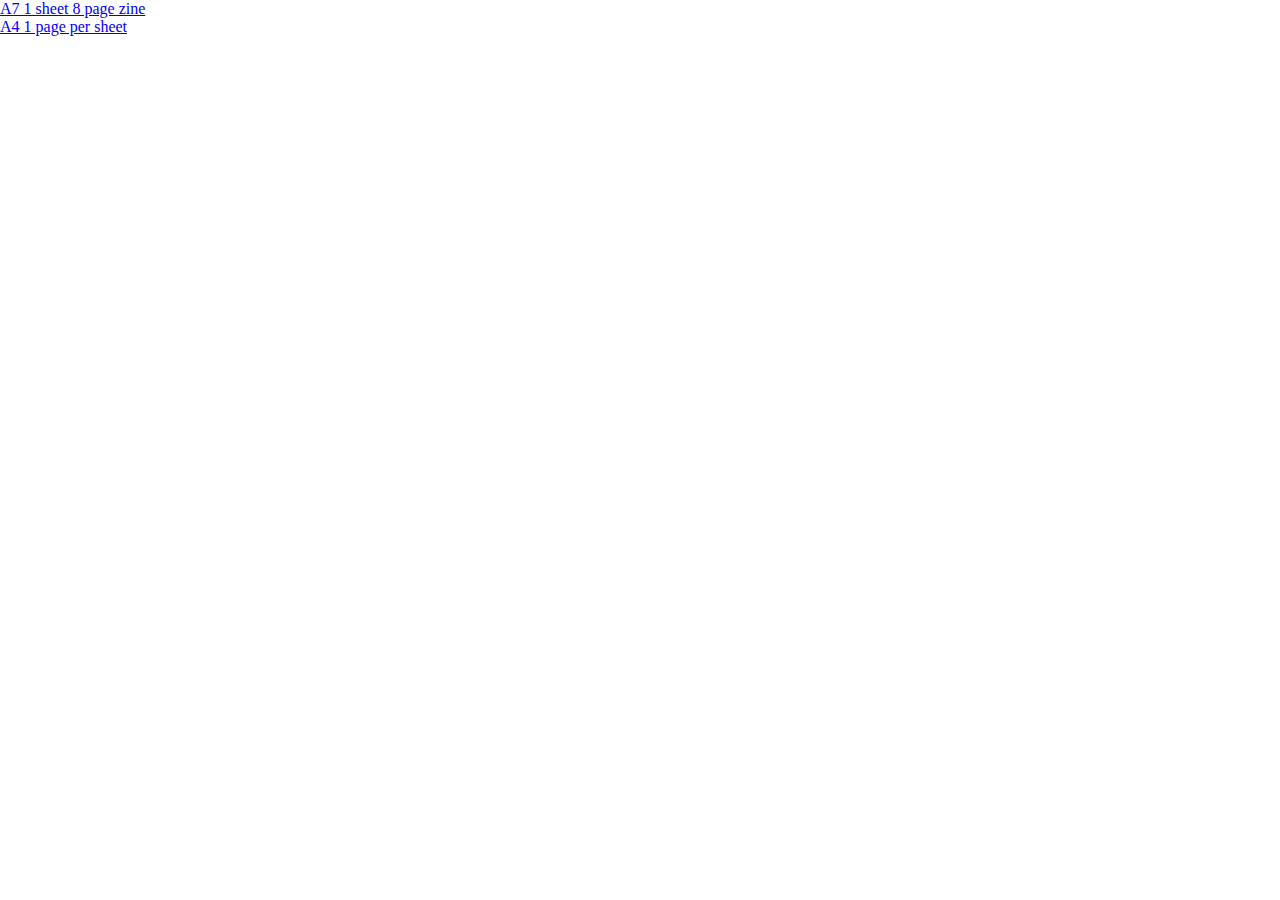
<file: docs/index.html>
<!DOCTYPE html>
<html lang="en-GB">
    <head>
        <meta charset="utf-8" />
        <title>Printing experiments</title>
        <link rel="stylesheet" href="css/home.css" />
        <link rel="stylesheet" media="print" href="css/print.css" />
    </head>
    <body>
        <a href="layouts/A7_1_sheet_8_page_zine.html" target="_blank">A7 1 sheet 8 page zine</a><br>
        <a href="layouts/A4_1_page_per_sheet.html" target="_blank">A4 1 page per sheet</a>
    </body>
</html>
</file>
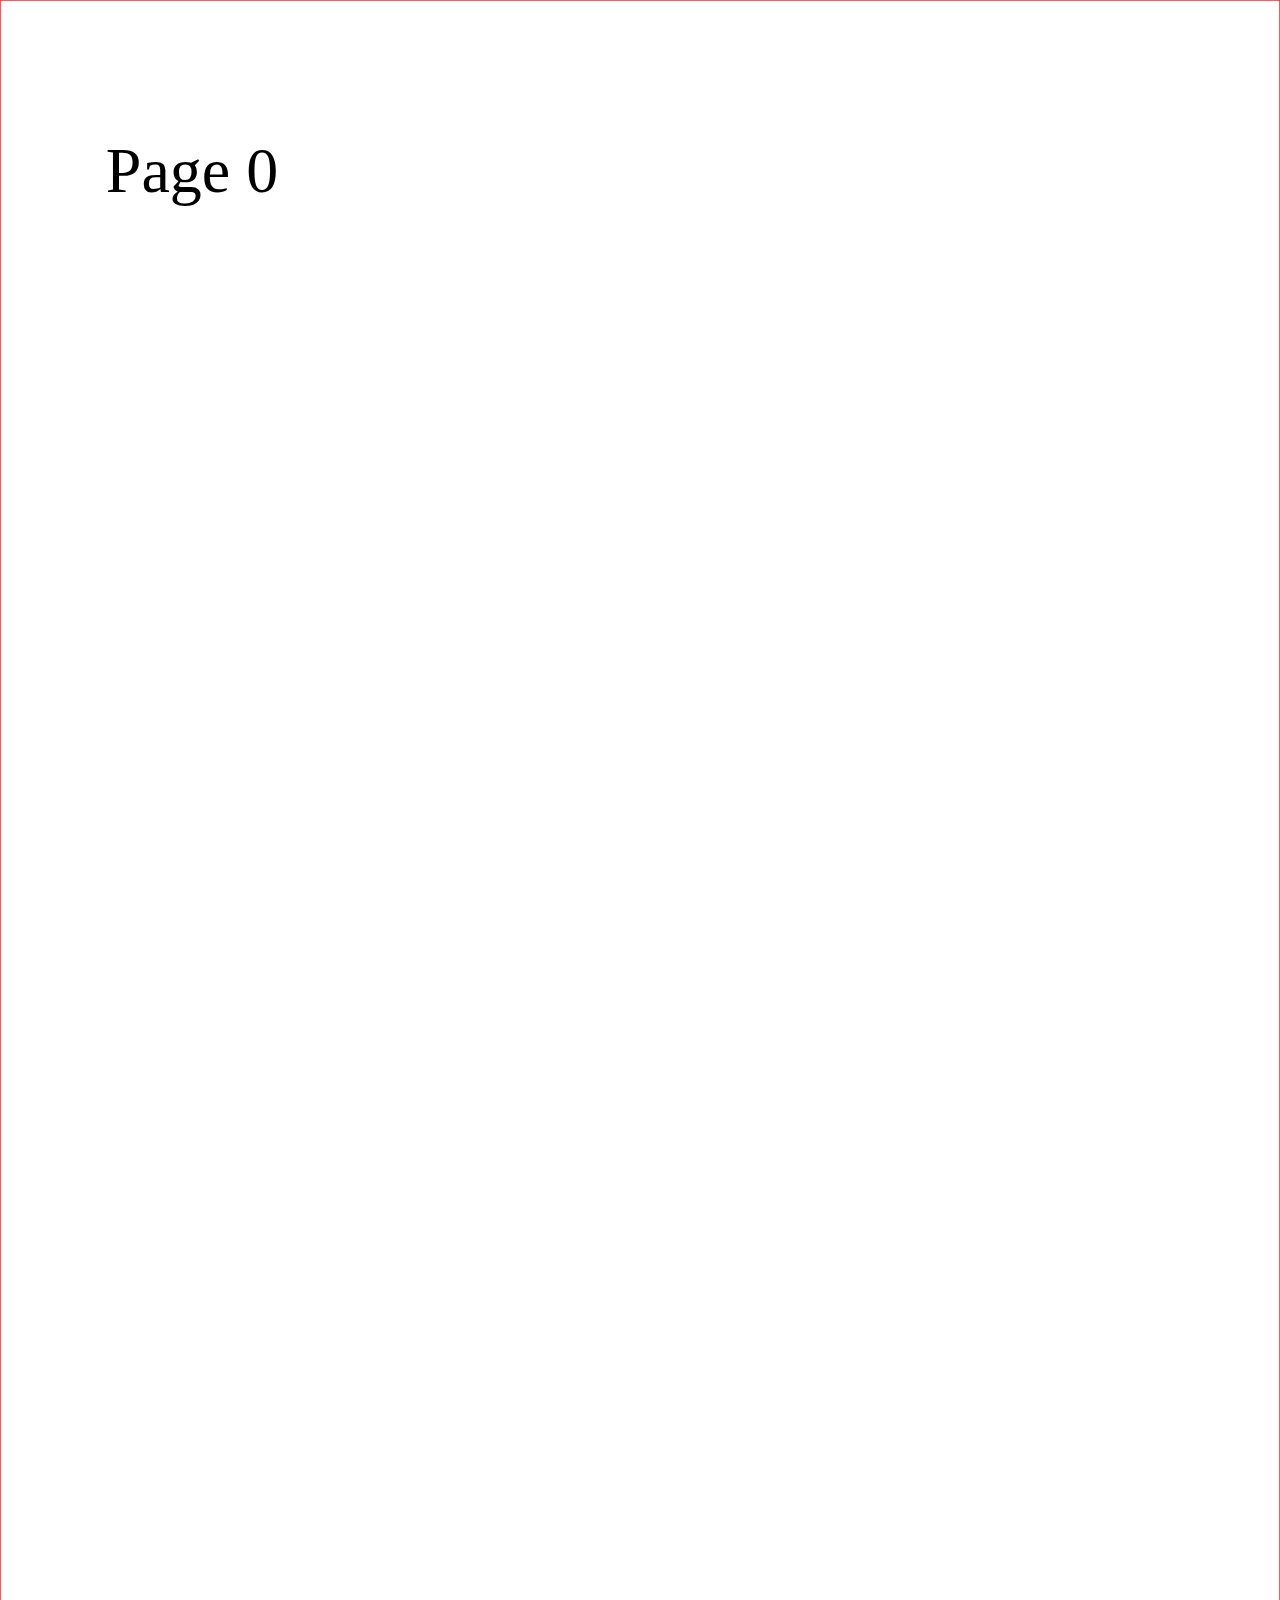
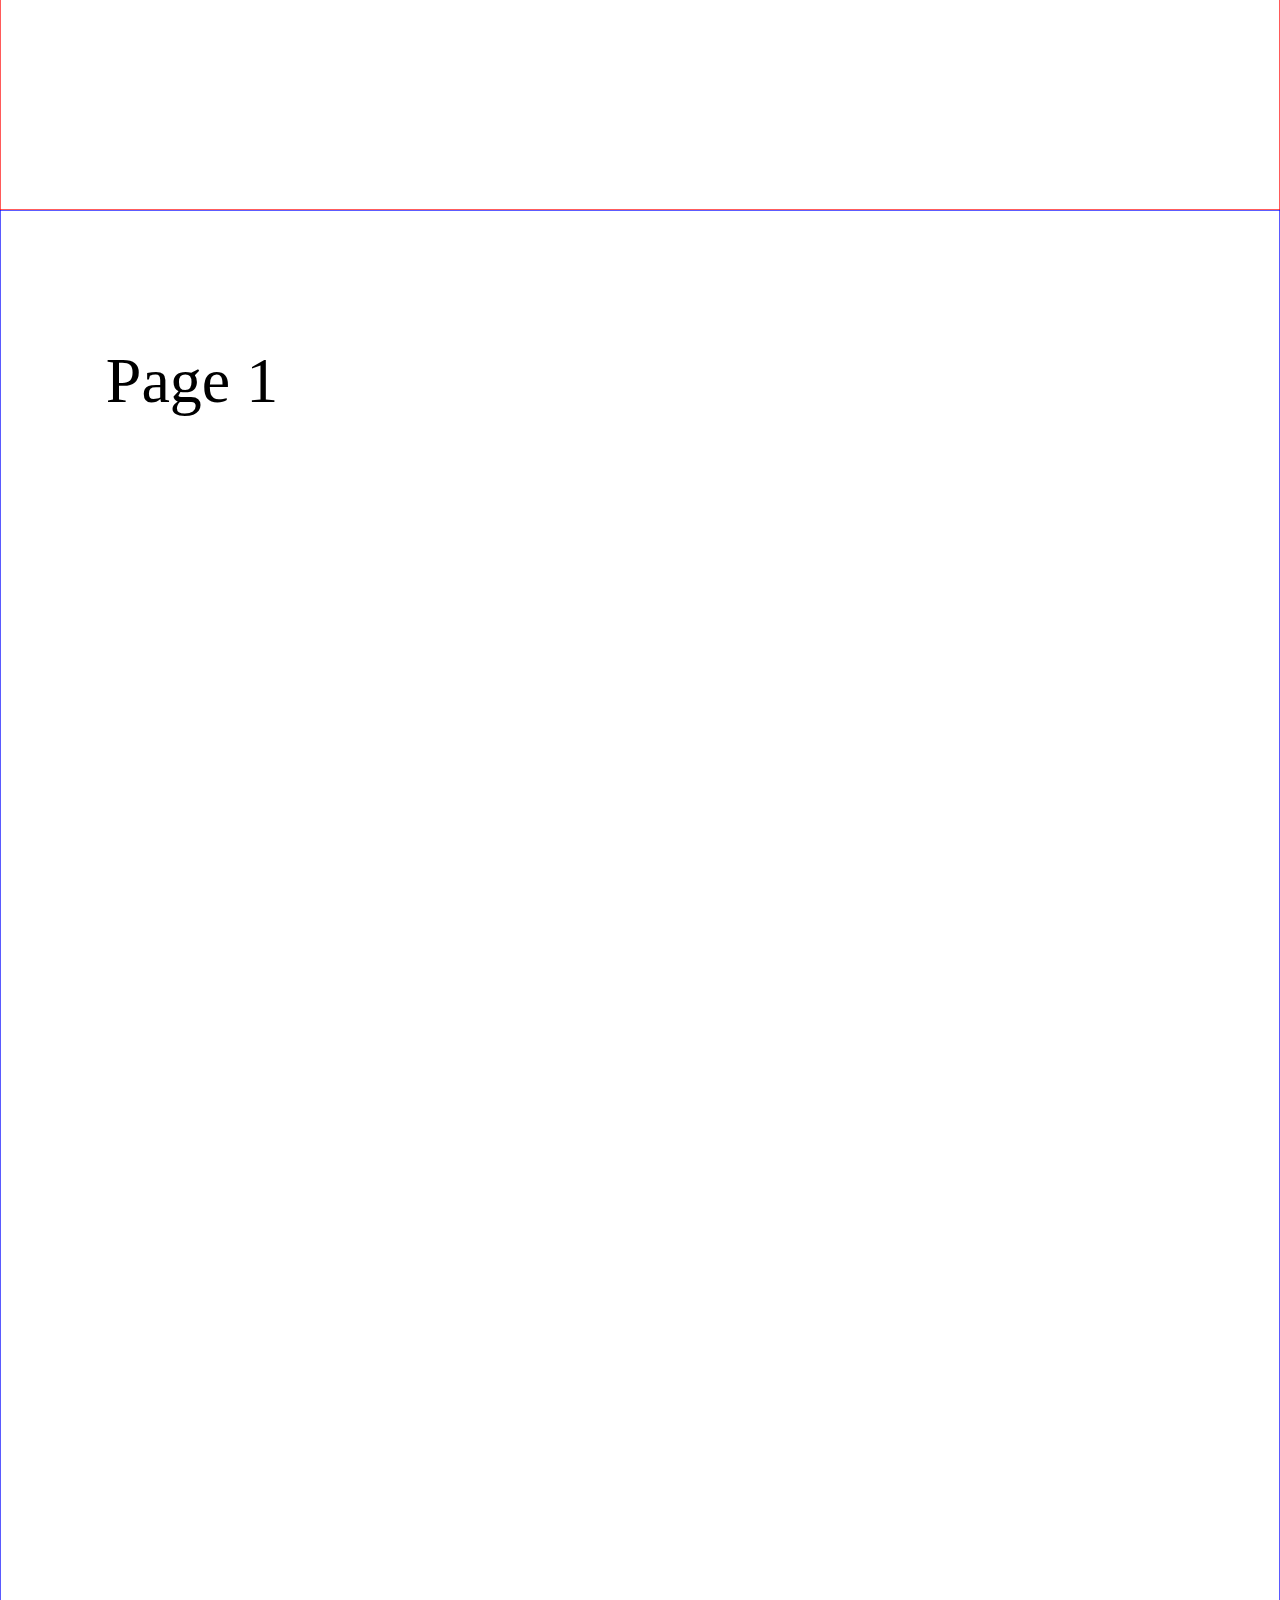
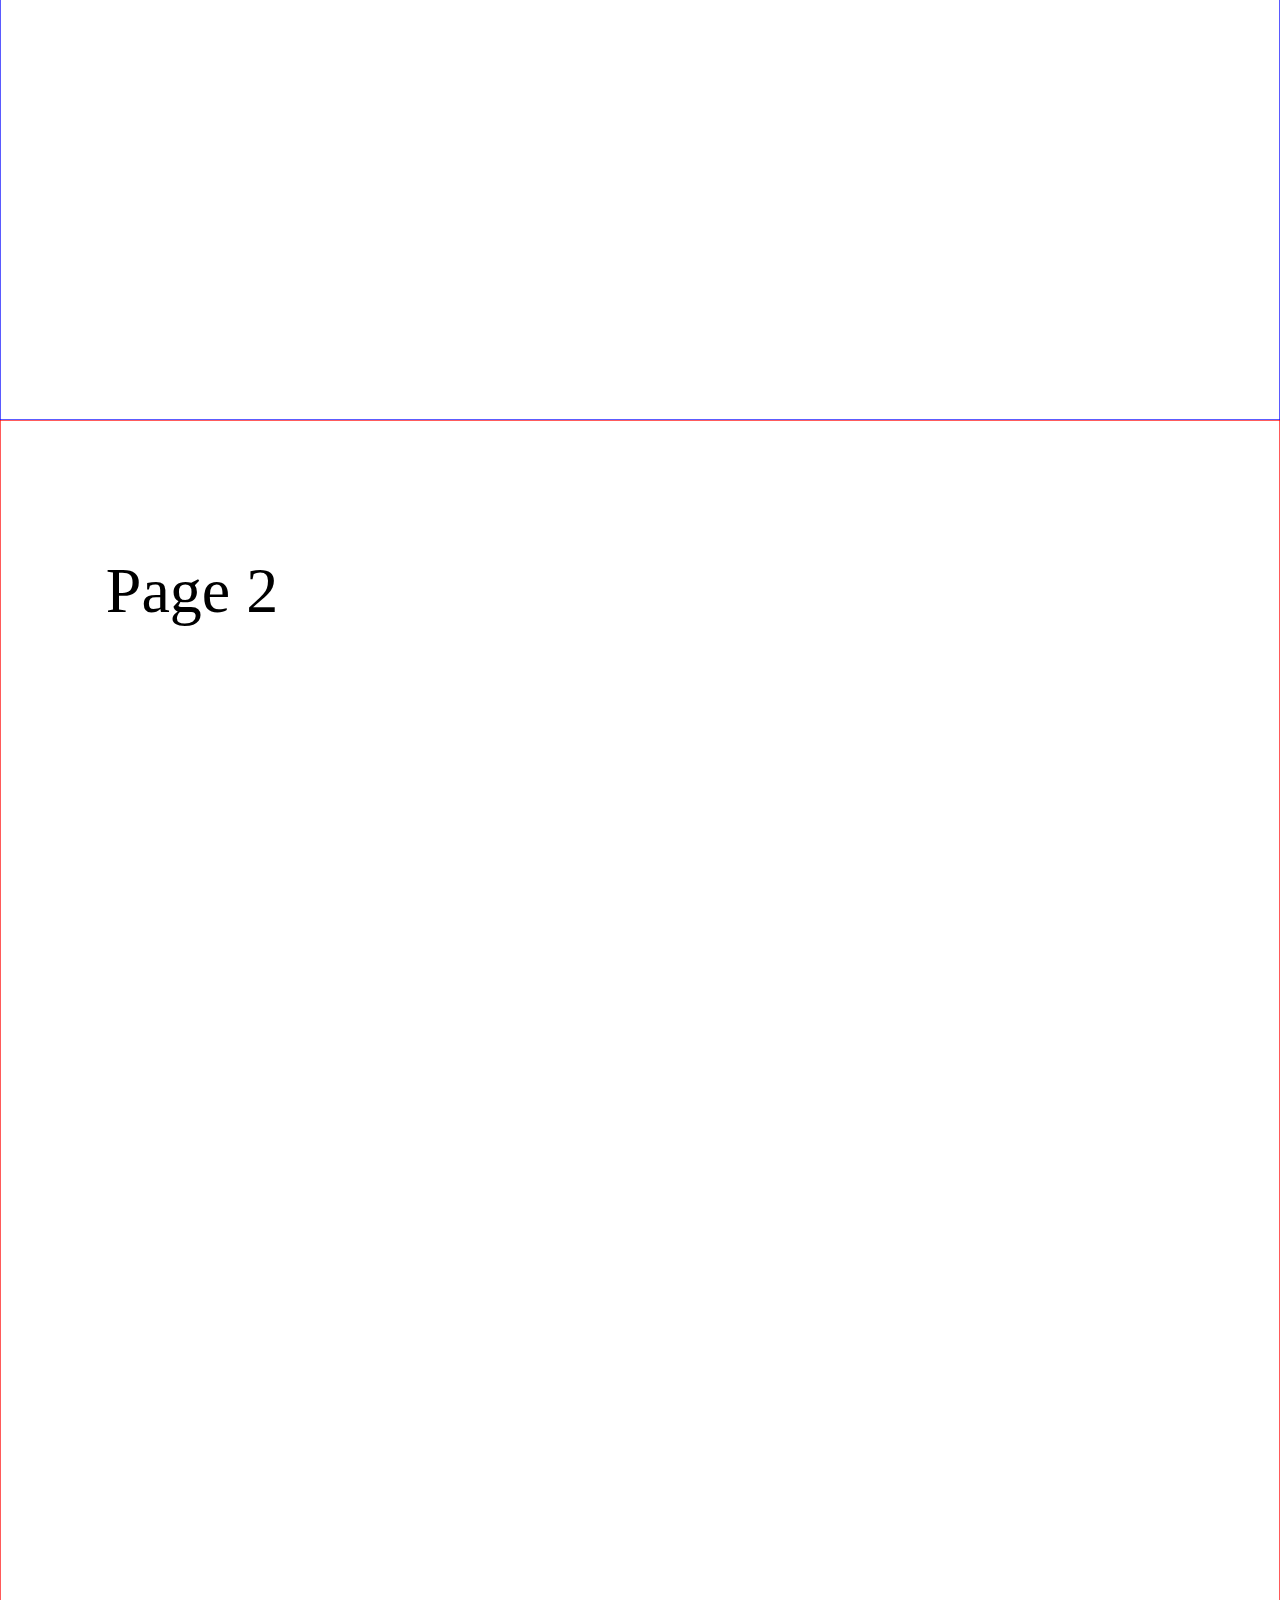
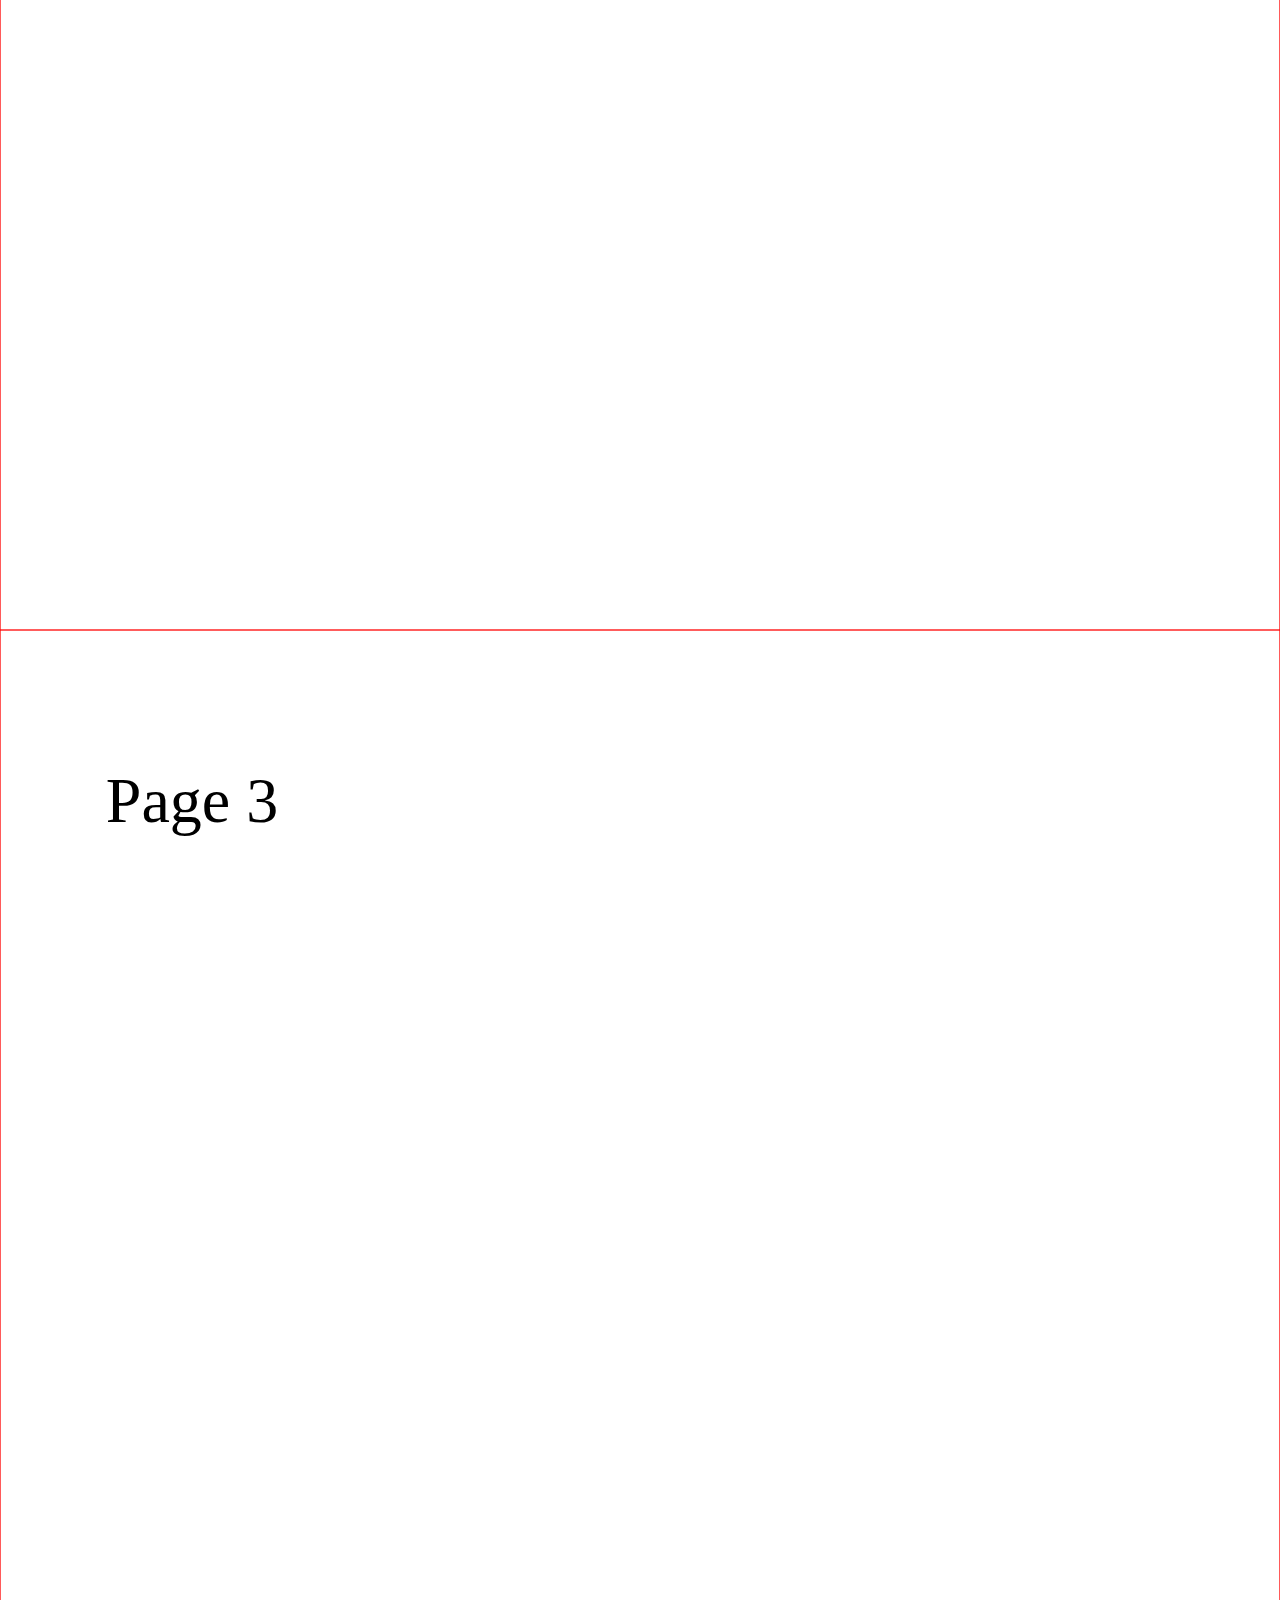
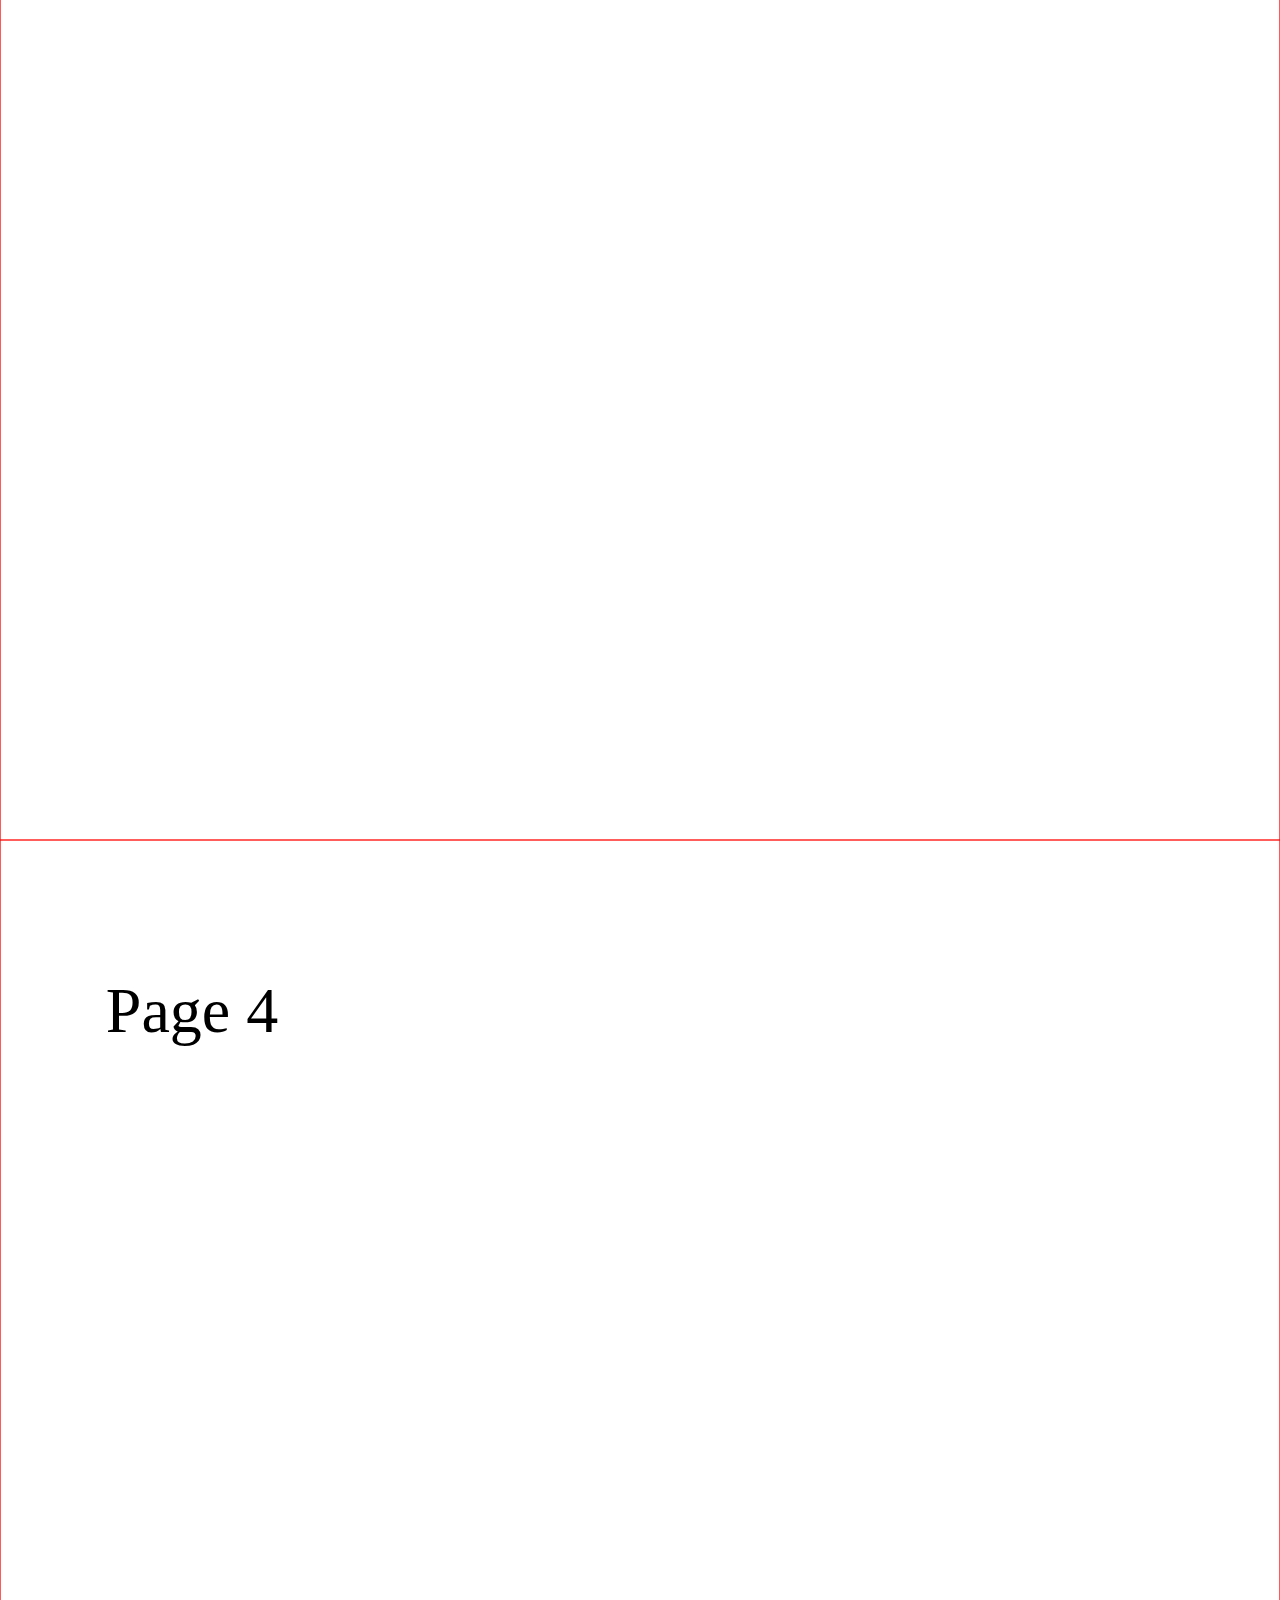
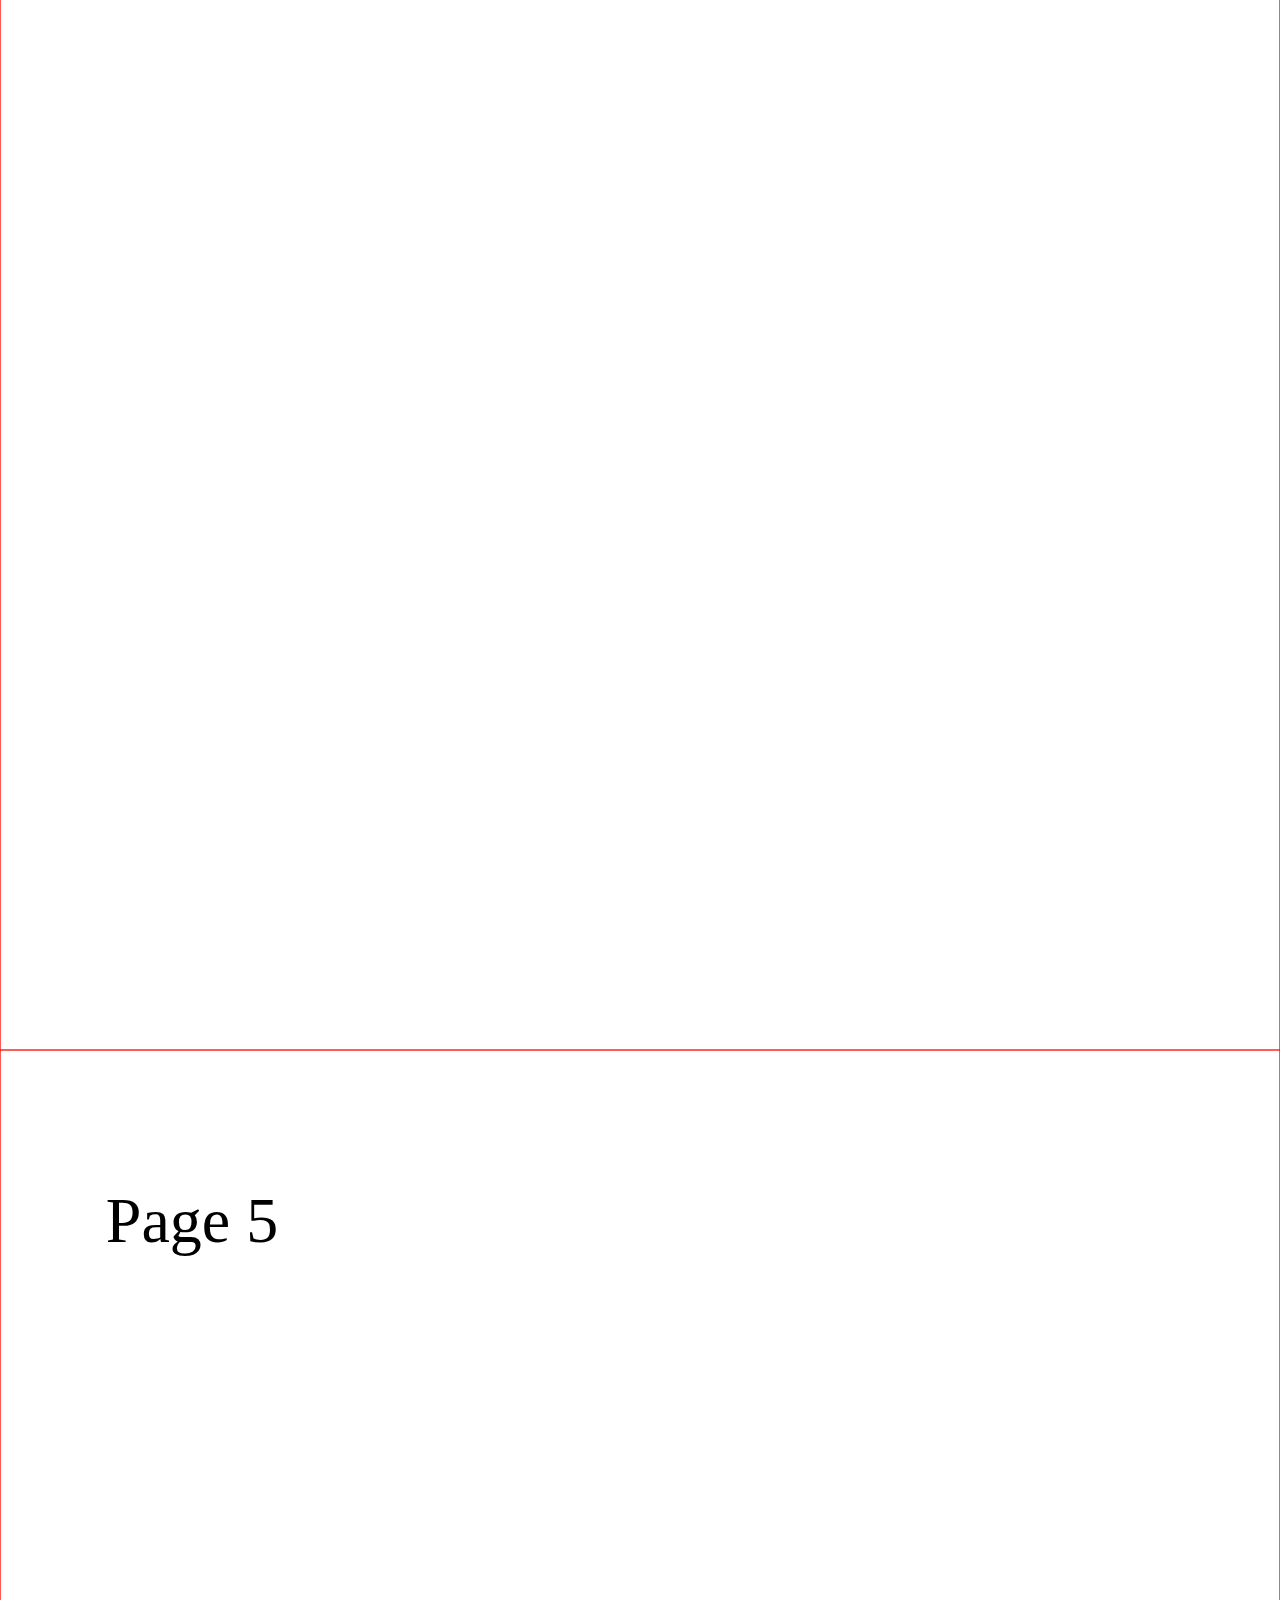
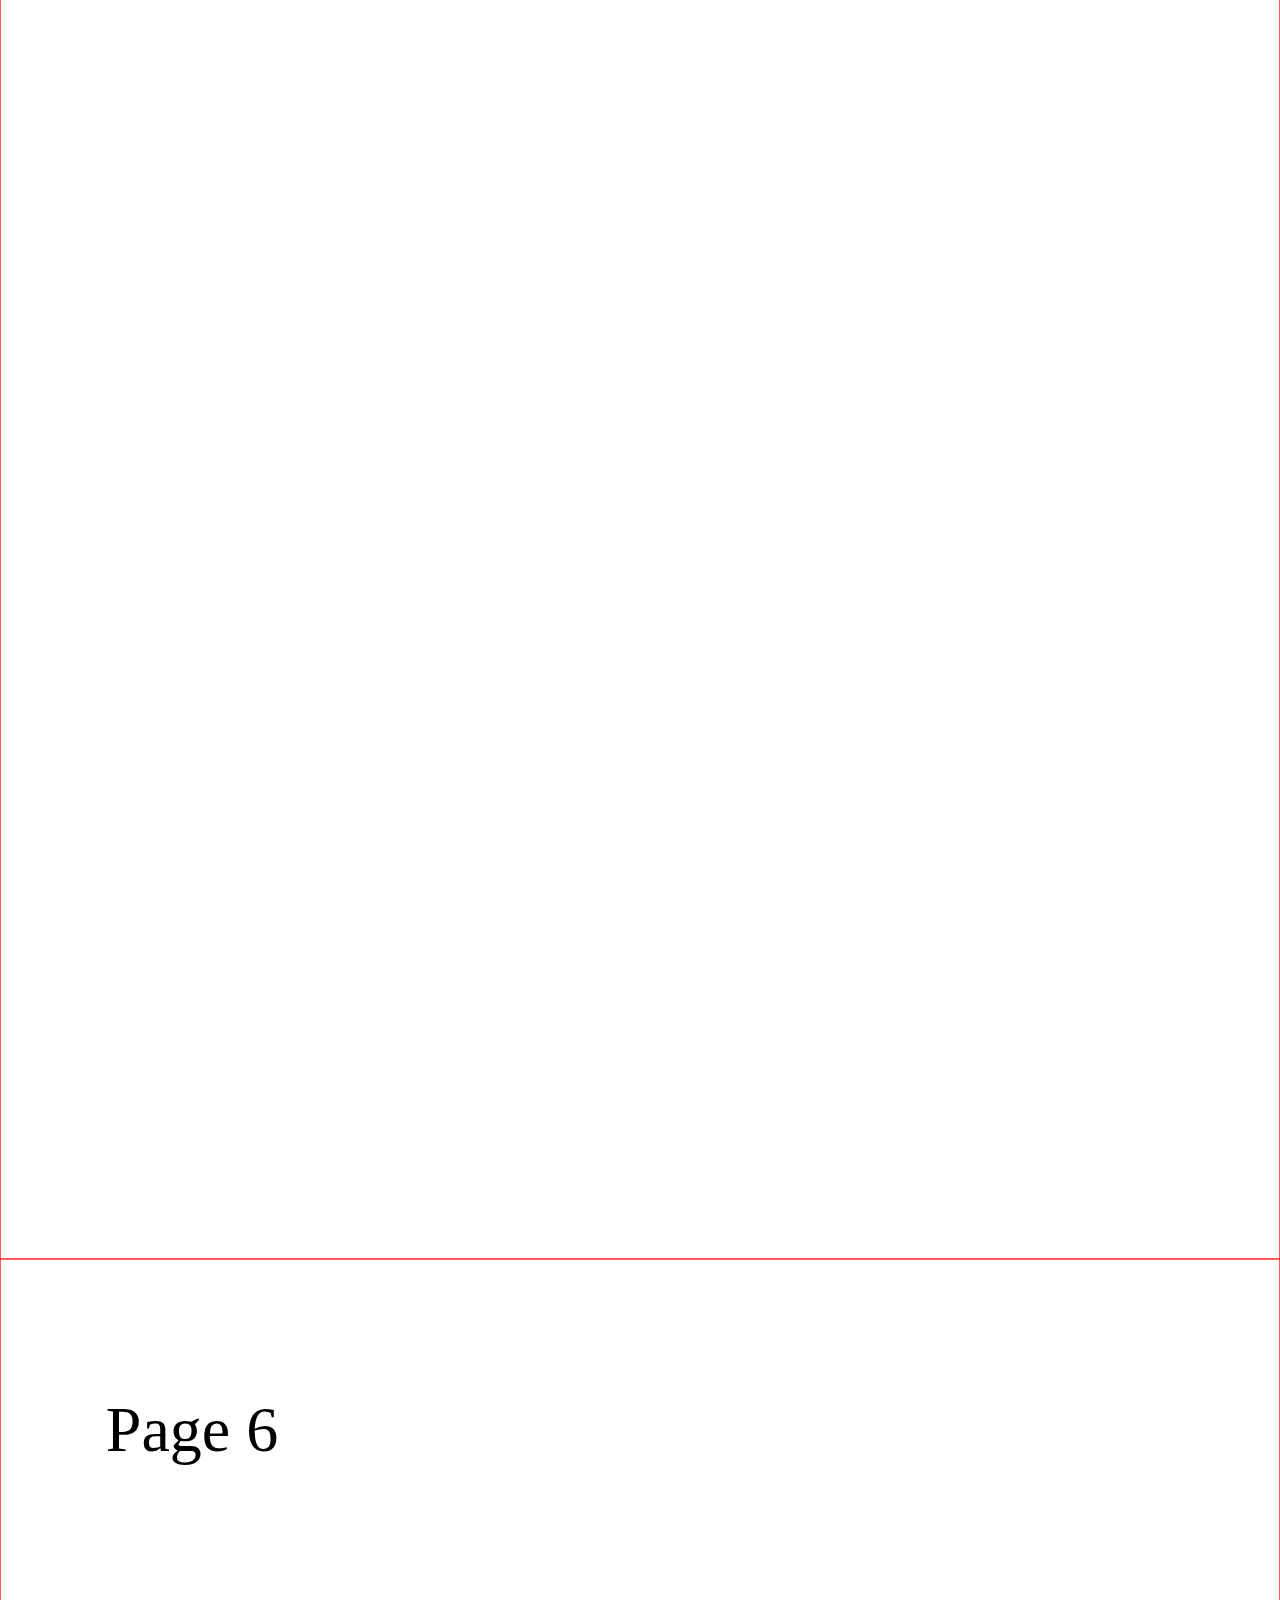
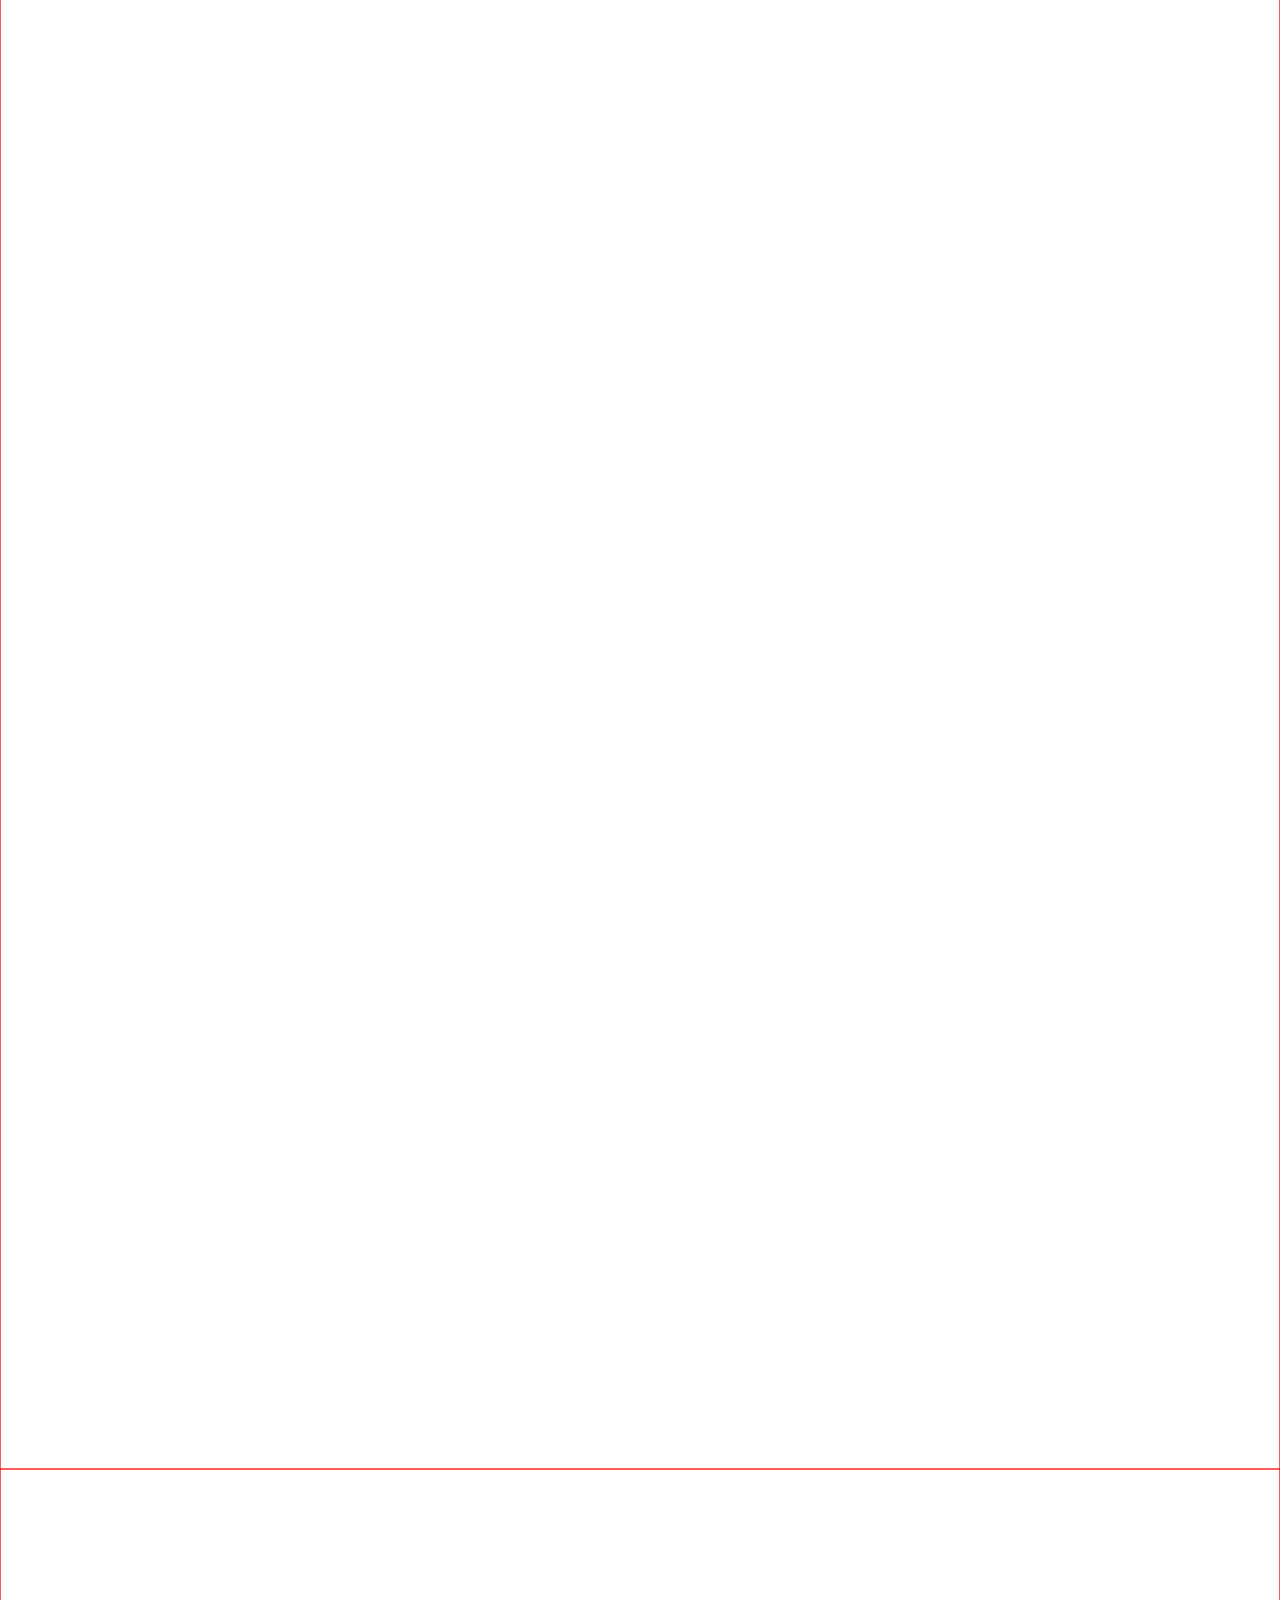
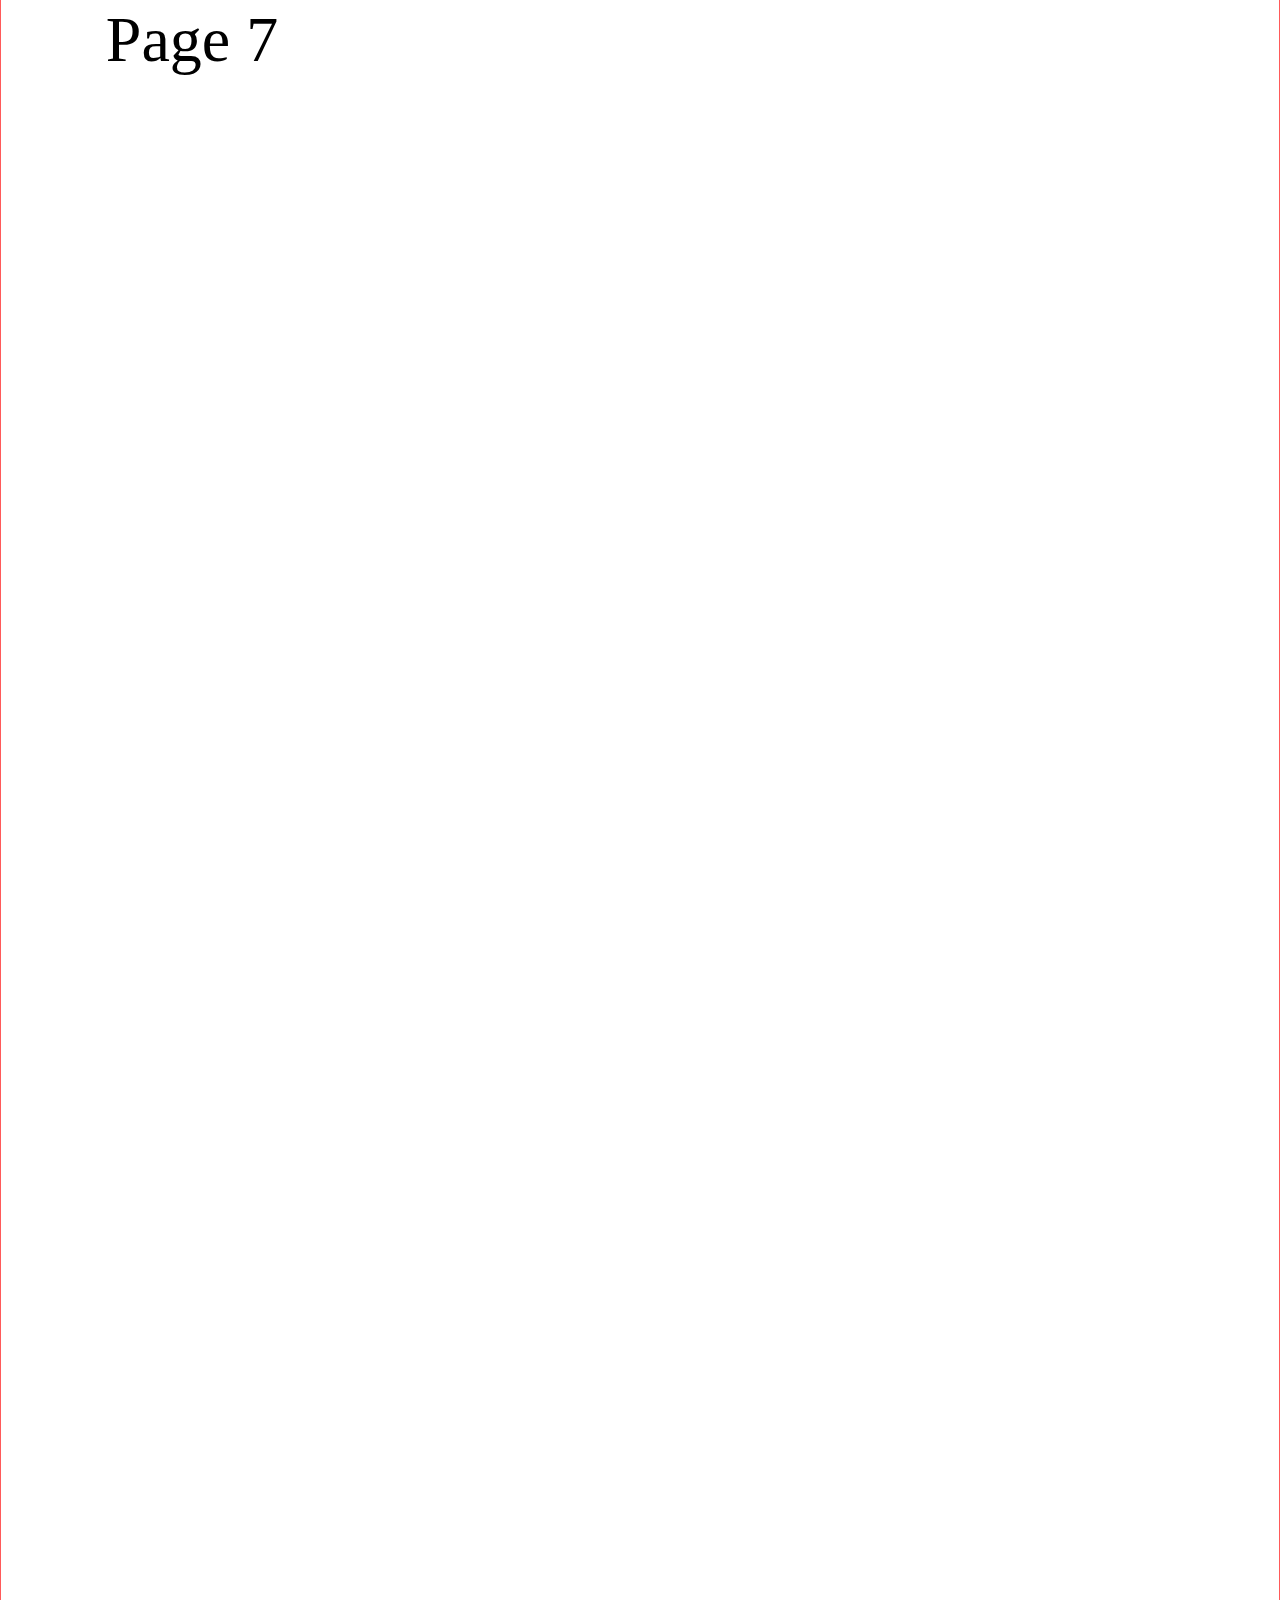
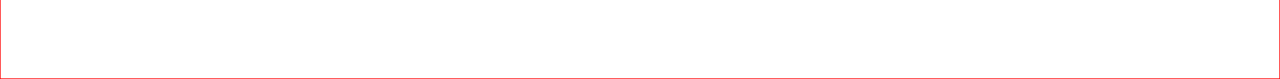
<file: docs/layouts/A4_1_page_per_sheet.html>
<!DOCTYPE html>
<html lang="en-GB">
    <head>
        <meta charset="utf-8" />
        <title>A4 1 page per sheet</title>
        <link rel="stylesheet" href="../css/A4_1_page_per_sheet.css" />
        <link rel="stylesheet" media="print" href="../css/print_A4_1_page_per_sheet.css" />
    </head>
    <body>
        --><img src="../pages/page0.svg" alt="page 0"><!--
        --><img src="../pages/page1.svg" alt="page 1"><!--
        --><img src="../pages/page2.svg" alt="page 2"><!--
        --><img src="../pages/page3.svg" alt="page 3"><!--
        --><img src="../pages/page4.svg" alt="page 4"><!--
        --><img src="../pages/page5.svg" alt="page 5"><!--
        --><img src="../pages/page6.svg" alt="page 6"><!--
        --><img src="../pages/page7.svg" alt="page 7">
    </body>
</html>
</file>
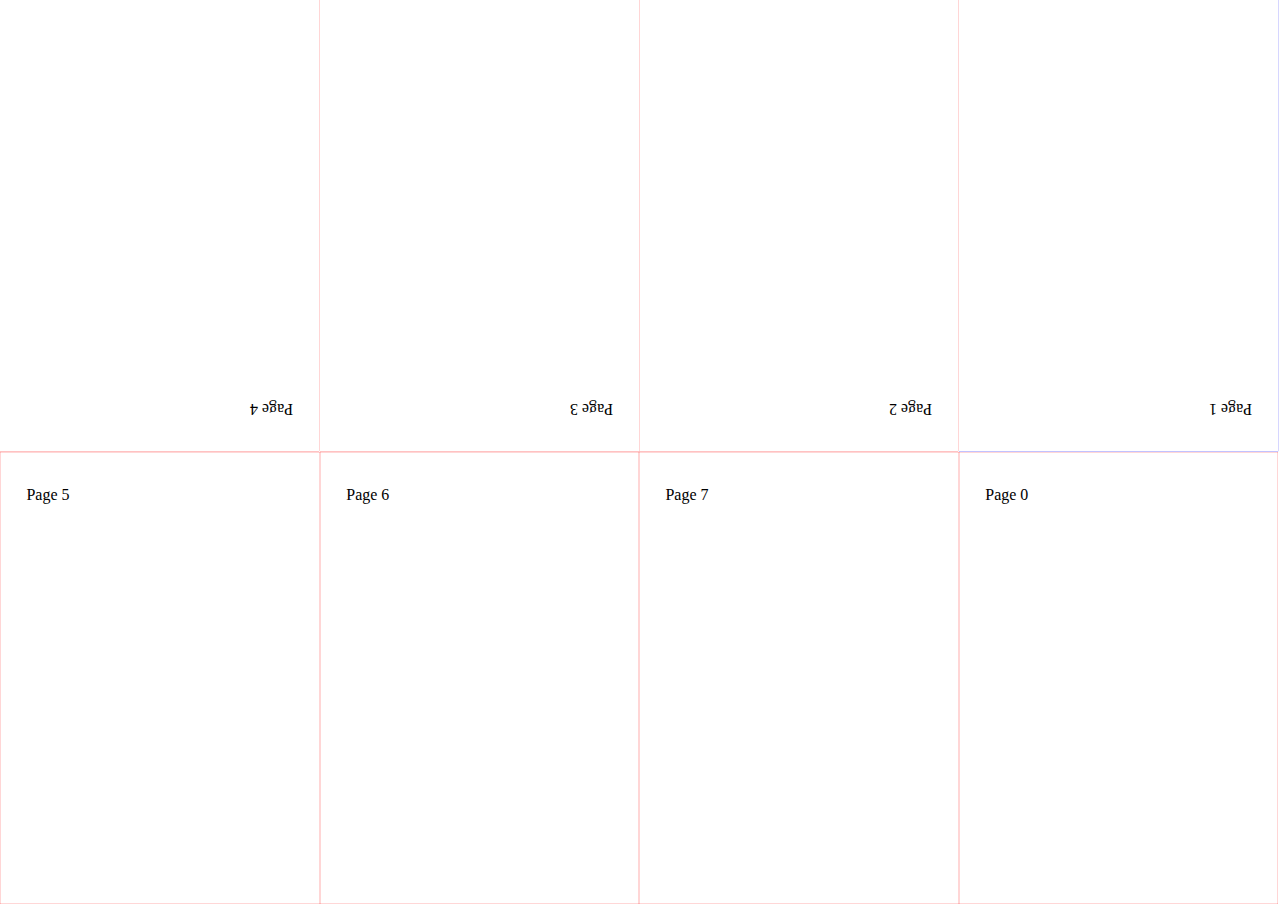
<file: docs/layouts/A7_1_sheet_8_page_zine.html>
<!DOCTYPE html>
<html lang="en-GB">
    <head>
        <meta charset="utf-8" />
        <title>A7 1 sheet 8 page zine</title>
        <link rel="stylesheet" href="../css/A7_1_sheet_8_page_zine.css" />
        <link rel="stylesheet" media="print" href="../css/print_A7_1_sheet_8_page_zine.css" />
    </head>
    <body>
        <img class="upside-down" src="../pages/page4.svg" alt="page 4"><!--
        --><img class="upside-down" src="../pages/page3.svg" alt="page 3"><!--
        --><img class="upside-down" src="../pages/page2.svg" alt="page 2"><!--
        --><img class="upside-down" src="../pages/page1.svg" alt="page 1"><!--
        --><img src="../pages/page5.svg" alt="page 5"><!--
        --><img src="../pages/page6.svg" alt="page 6"><!--
        --><img src="../pages/page7.svg" alt="page 7"><!--
        --><img src="../pages/page0.svg" alt="page 0">
    </body>
</html>
</file>
<file: docs/css/home.css>
body {
    margin: 0;
}

img {
    width: 50%;
    height: 100%;
}
</file>
<file: docs/css/print.css>
@page {
    size: A4 landscape;
    margin: 0;
}
</file>
<file: docs/css/A4_1_page_per_sheet.css>
body {
    margin: 0;
    font-size: 0;
}

img {
    width: 100%;
    height: 100%;
}
</file>
<file: docs/css/print_A4_1_page_per_sheet.css>
@page {
    size: A4 portrait;
    margin: 0;
}
</file>
<file: docs/css/A7_1_sheet_8_page_zine.css>
body {
    margin: 0;
    font-size: 0;
}

img {
    width: 24.962%;
    height: 50%;
}

.upside-down {
    transform: rotate(0.5turn);
}
</file>
<file: docs/css/print_A7_1_sheet_8_page_zine.css>
@page {
    size: A4 landscape;
    margin: 0;
}
</file>
